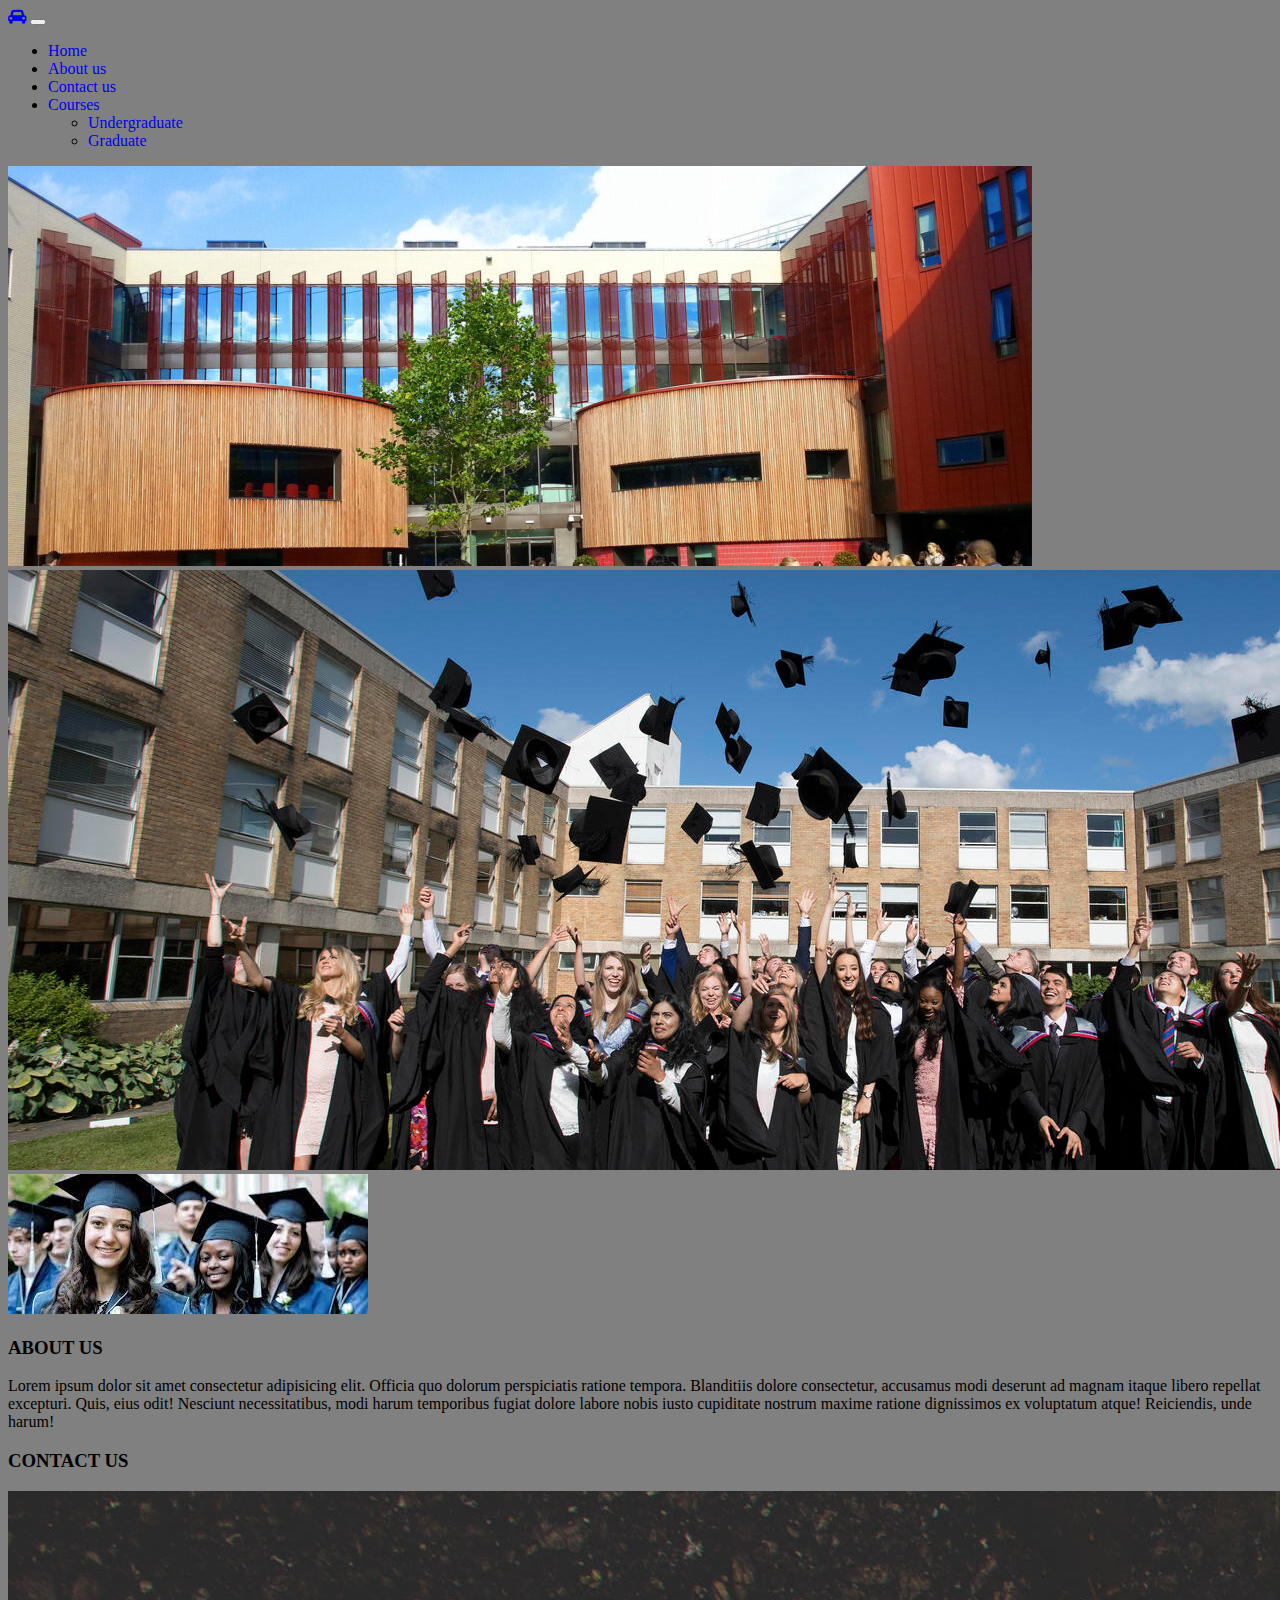
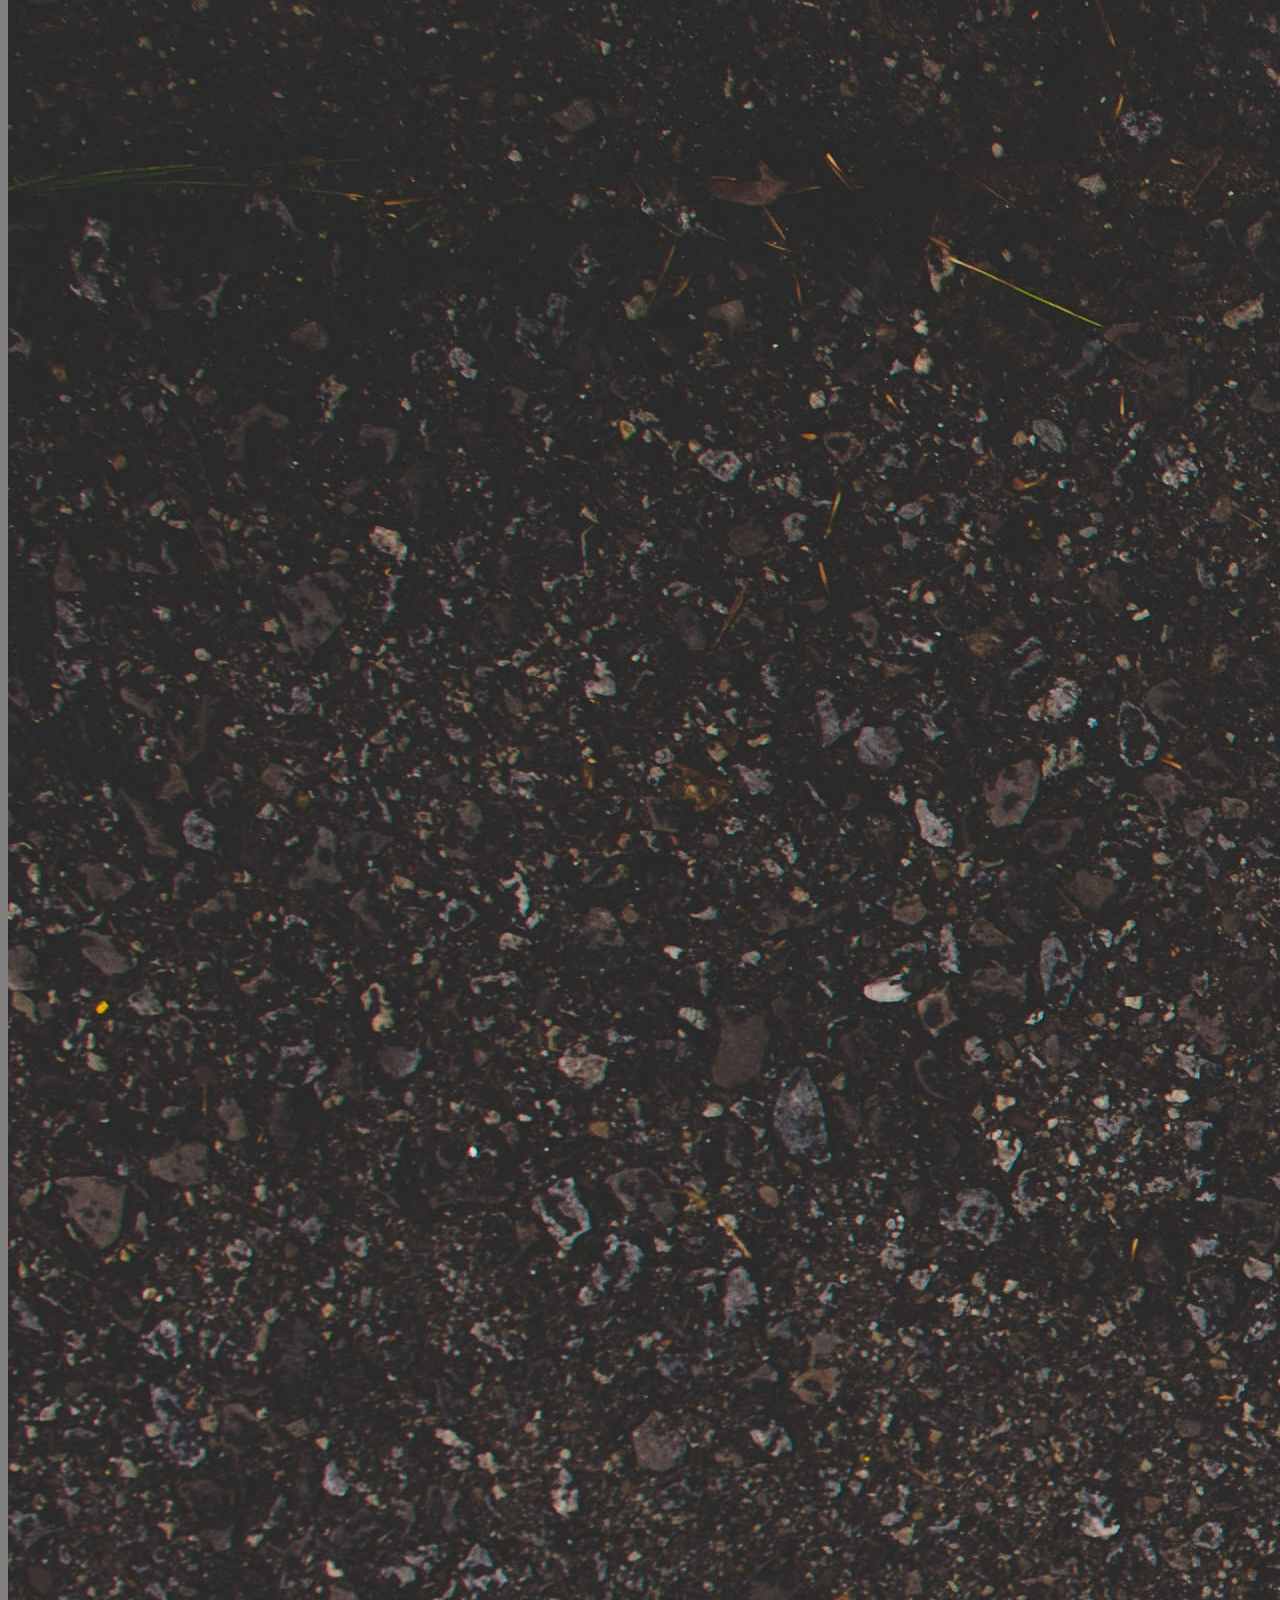
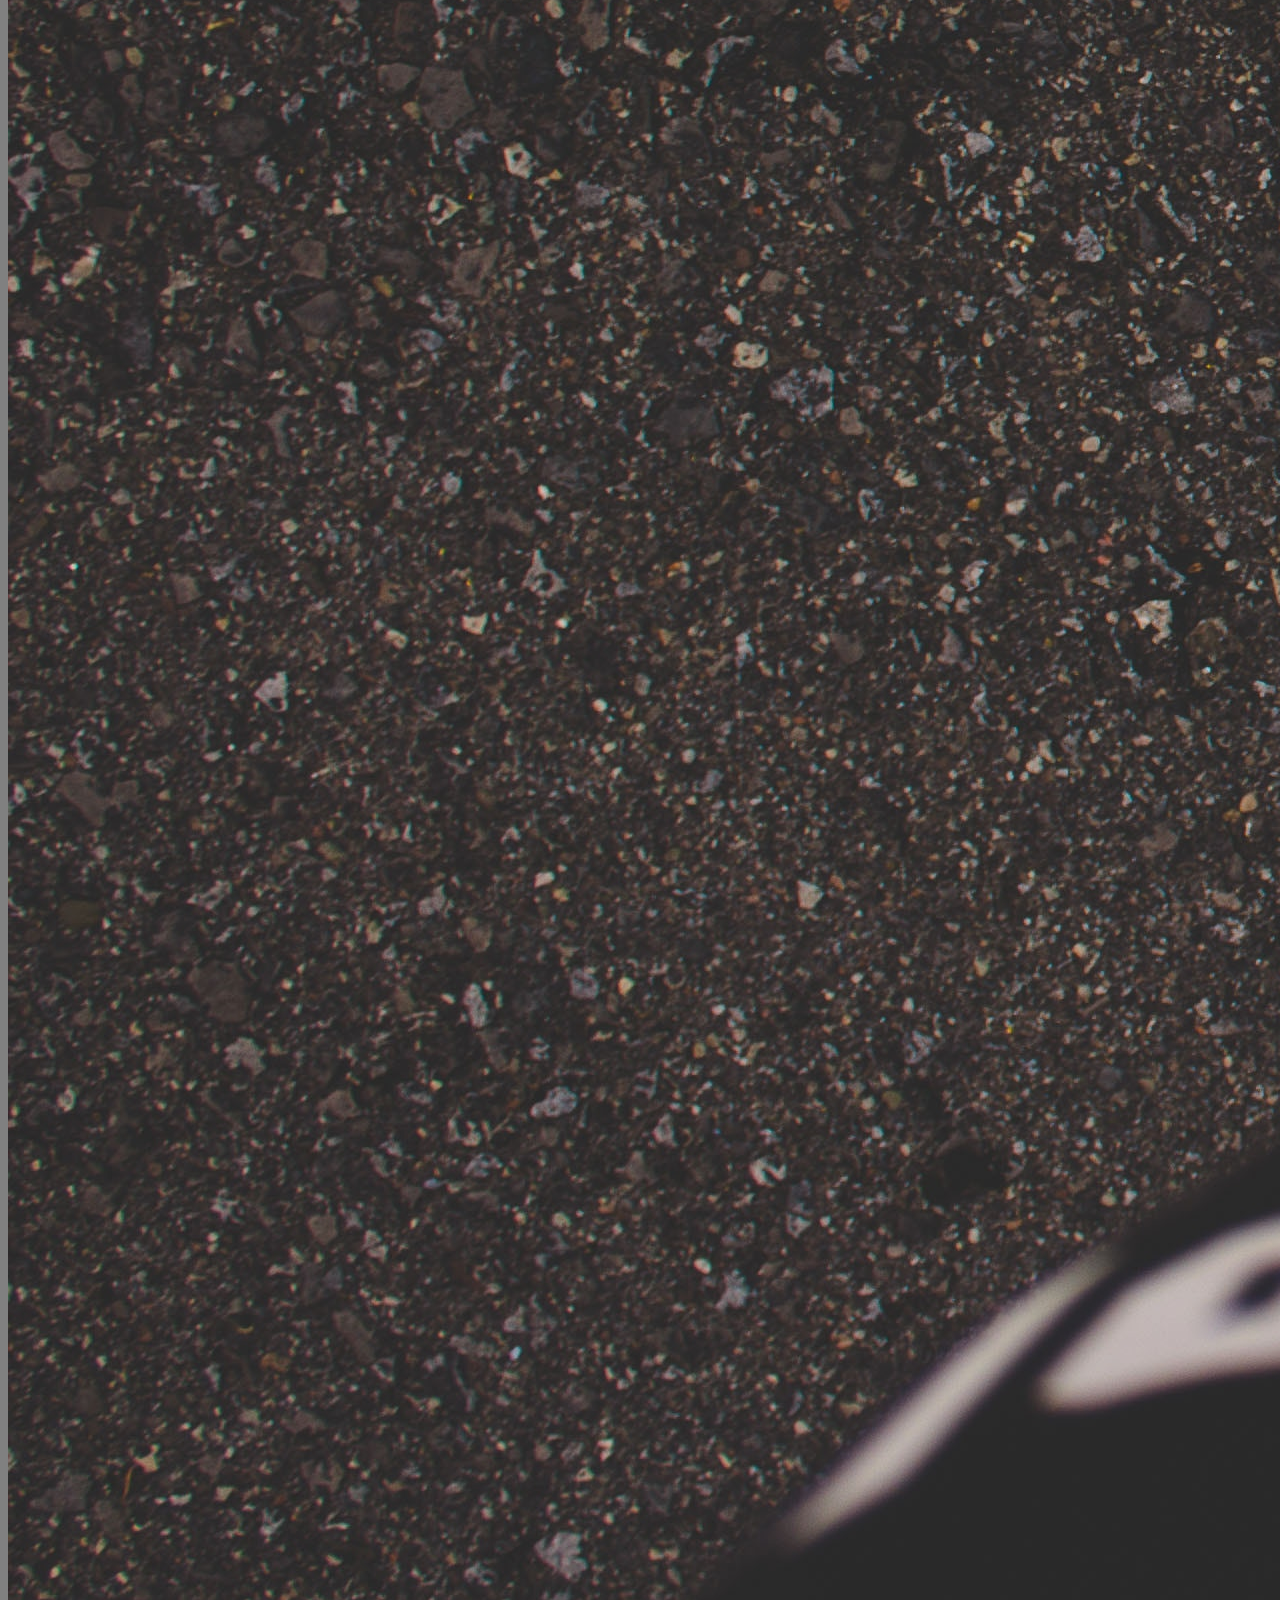
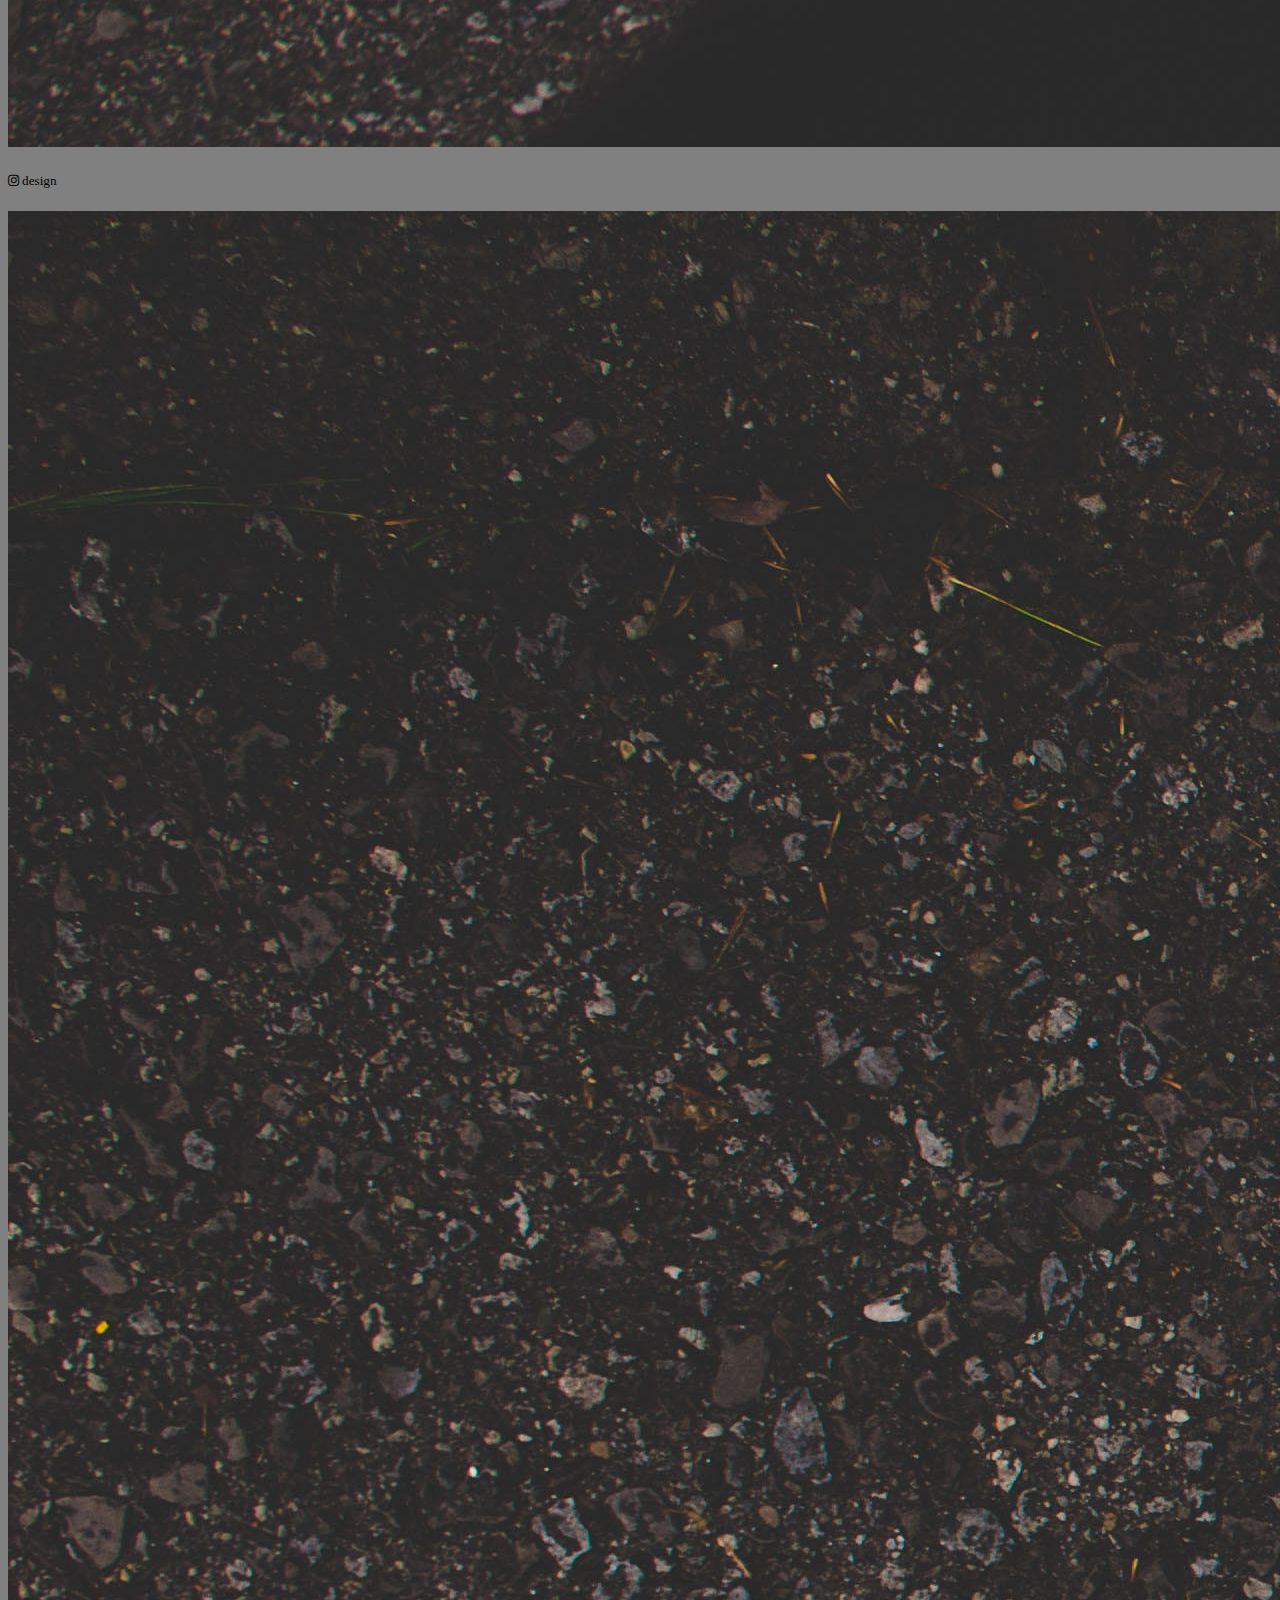
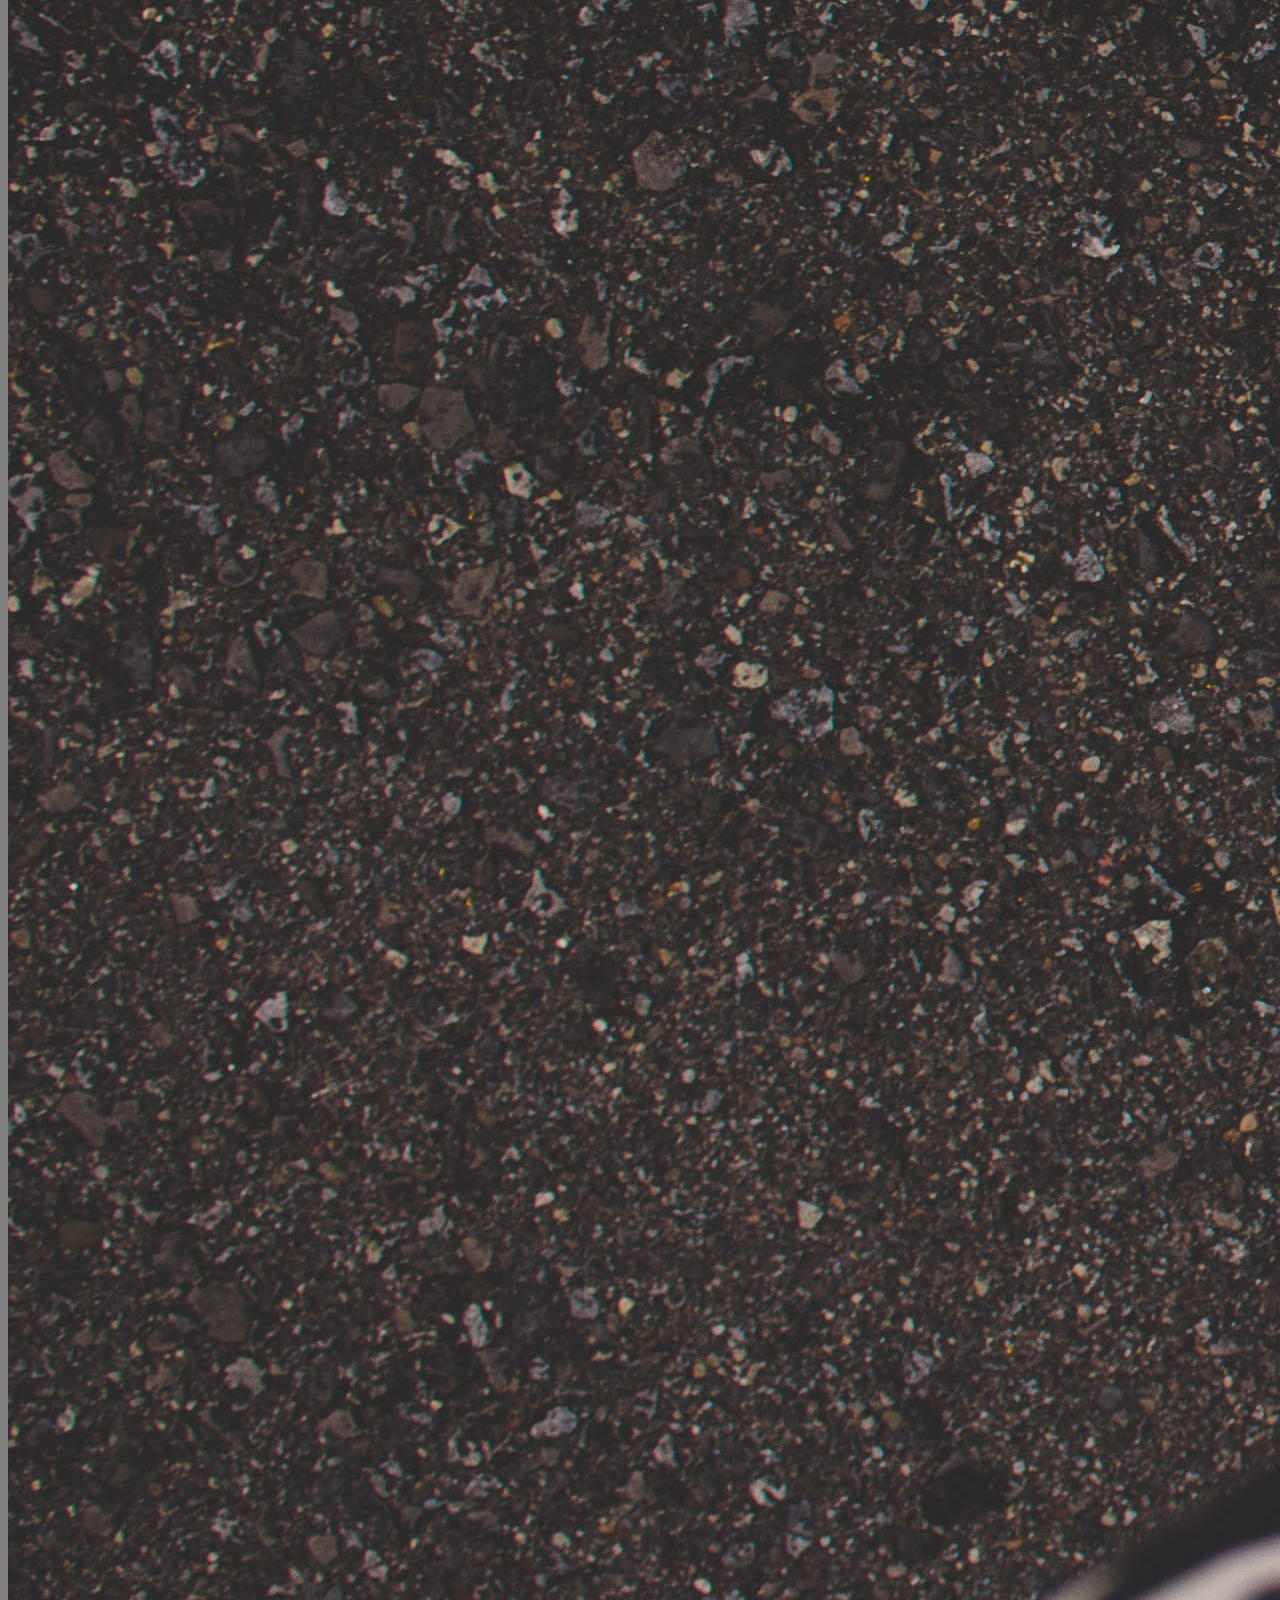
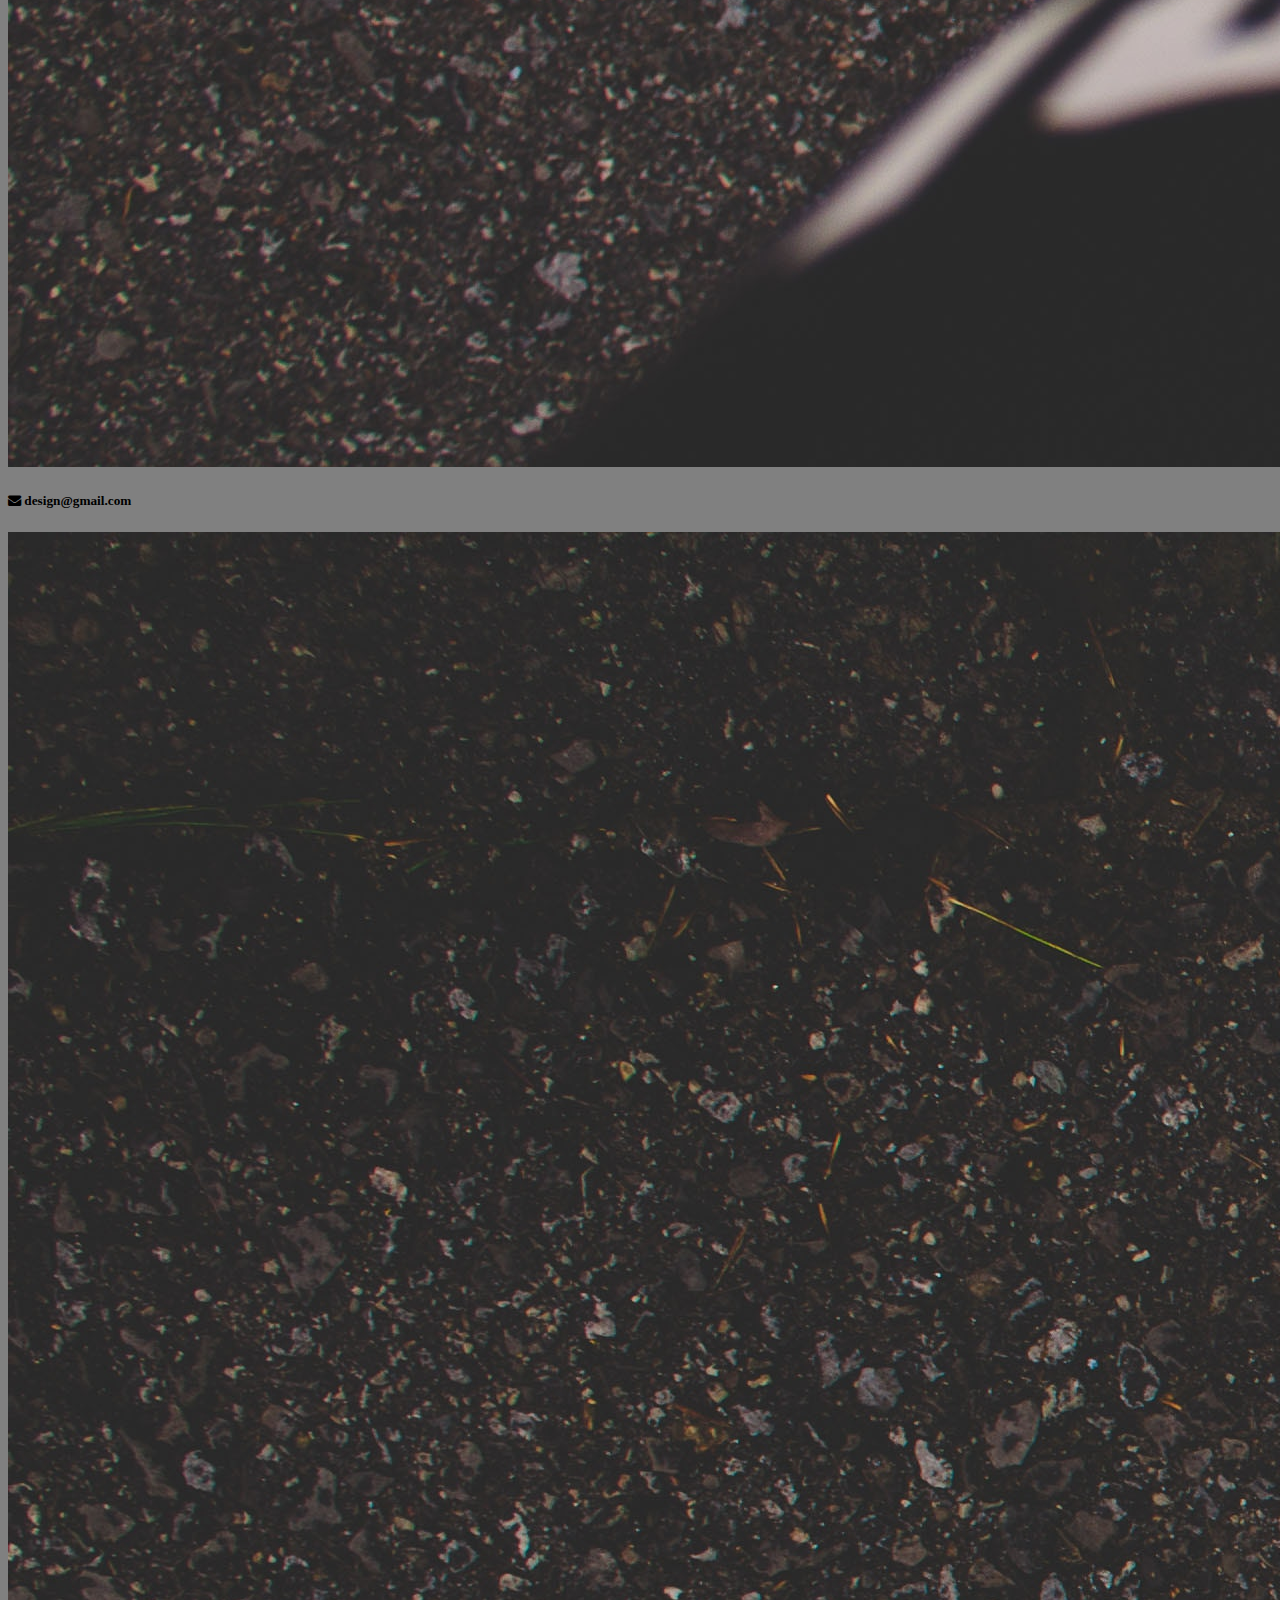
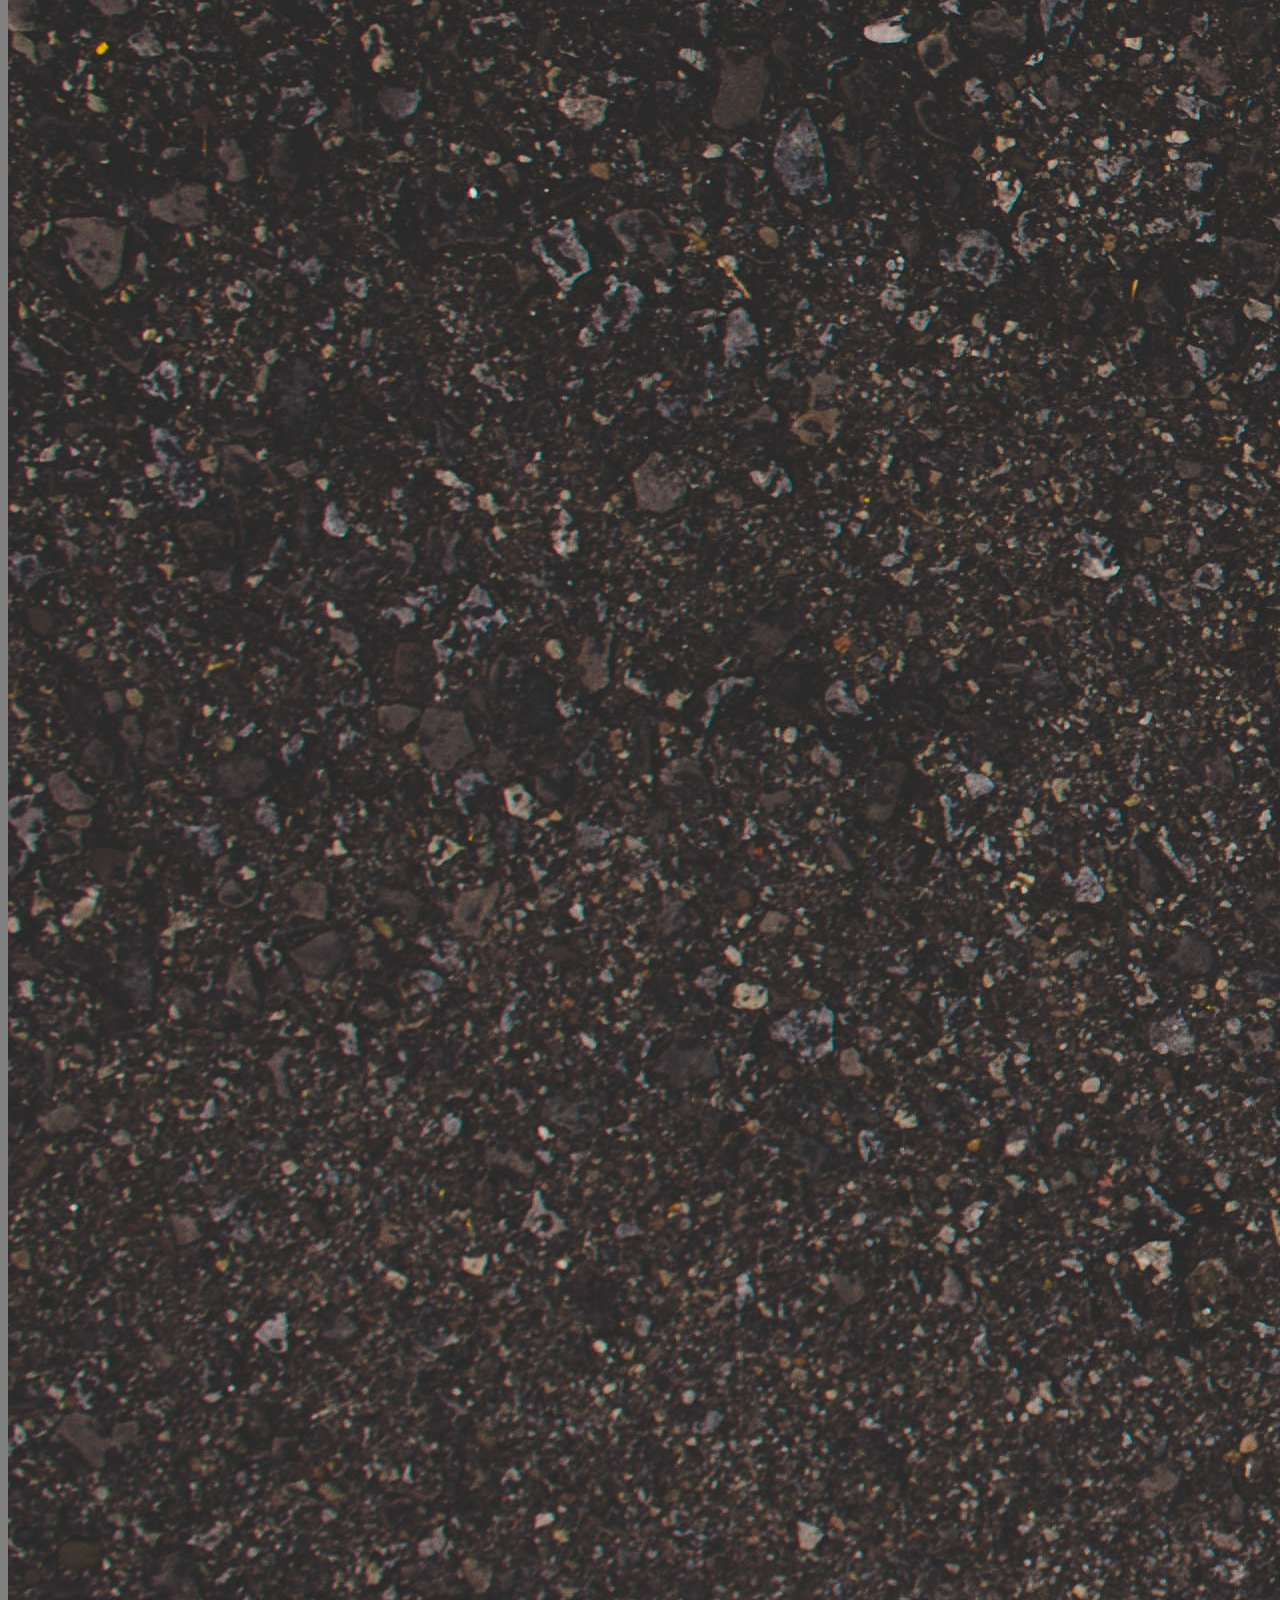
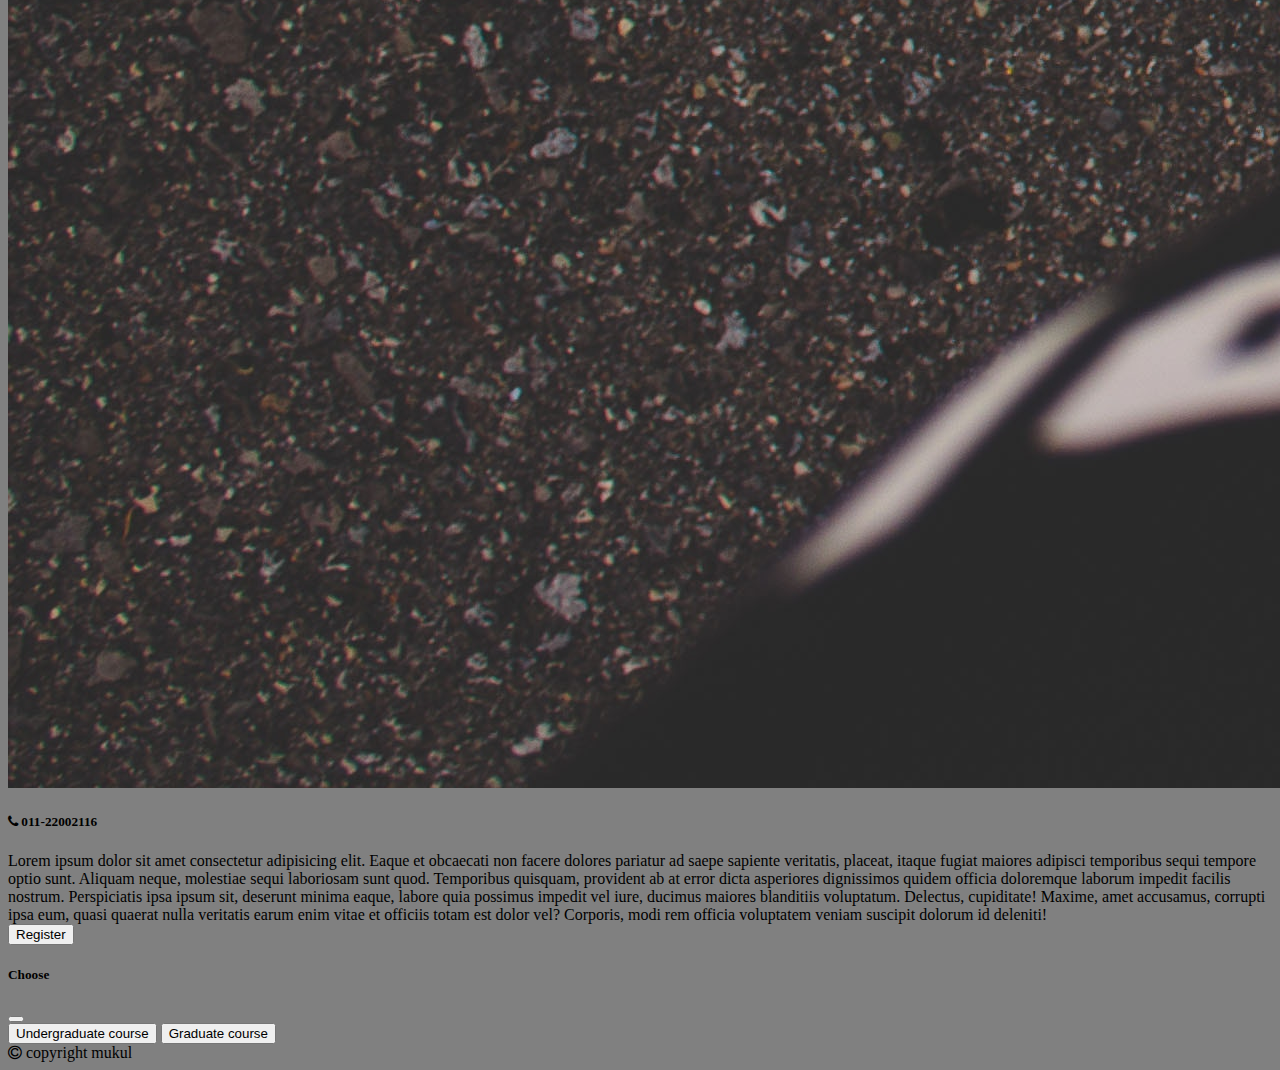
<file: major/index.html>
<!DOCTYPE html>
<html lang="en">
<head>
    <meta charset="UTF-8">
    <meta http-equiv="X-UA-Compatible" content="IE=edge">
    <meta name="viewport" content="width=device-width, initial-scale=1.0">
    <title>Major project</title>
    <link href="https://cdn.jsdelivr.net/npm/bootstrap@5.1.3/dist/css/bootstrap.min.css" rel="stylesheet" integrity="sha384-1BmE4kWBq78iYhFldvKuhfTAU6auU8tT94WrHftjDbrCEXSU1oBoqyl2QvZ6jIW3" crossorigin="anonymous">
    <script src="https://cdn.jsdelivr.net/npm/bootstrap@5.1.3/dist/js/bootstrap.bundle.min.js" integrity="sha384-ka7Sk0Gln4gmtz2MlQnikT1wXgYsOg+OMhuP+IlRH9sENBO0LRn5q+8nbTov4+1p" crossorigin="anonymous"></script>
    <link rel="stylesheet" href="https://cdnjs.cloudflare.com/ajax/libs/font-awesome/4.7.0/css/font-awesome.min.css">
    <link rel="stylesheet" href="https://cdnjs.cloudflare.com/ajax/libs/font-awesome/4.7.0/css/font-awesome.min.css">
    <style>
        .button{
            font-family:Georgia, serif ;
            
        }
        .course-btn{
          color: black;
        }
        a, u {
            text-decoration: none;
            }
        a:hover{
          color: black;
         
        }
    </style>
</head>
<body style="background-color: grey;">
    <div class="row" >

        <div class="container-fluid">
            <div class="row">
                <div class="col-md-12" >
                    <nav class="navbar navbar-expand-lg navbar-dark bg-dark">
                        <div class="container-fluid">
                          <a class="navbar-brand" href="#">
                            <i class="fa fa-car"></i>
                          </a>
                          <button class="navbar-toggler" type="button" data-bs-toggle="collapse" data-bs-target="#navbarSupportedContent" aria-controls="navbarSupportedContent" aria-expanded="false" aria-label="Toggle navigation">
                            <span class="navbar-toggler-icon"></span>
                          </button>
                          <div class="collapse navbar-collapse" id="navbarSupportedContent">
                            <ul class="navbar-nav me-auto mb-2 mb-lg-0">
                              <li class="nav-item">
                                <a class="nav-link active" aria-current="page" href="#">Home</a>
                              </li>
                              <li class="nav-item">
                                <a class="nav-link" href="#about">About us</a>
                              </li>
                              <li class="nav-item">
                                <a class="nav-link" href="#contact">Contact us</a>
                              </li>
                              <li class="nav-item dropdown">
                                <a class="nav-link dropdown-toggle" href="#" id="navbarDropdown" role="button" data-bs-toggle="dropdown" aria-expanded="false">
                                  Courses
                                </a>
                                <ul class="dropdown-menu " aria-labelledby="navbarDropdown">
                                  <li><a class="dropdown-item" href="ug courses.html">Undergraduate</a></li>
                                  <li><a class="dropdown-item" href="g courses.html">Graduate</a></li>
                                  
                                  
                                </ul>
                              </li>              
                            </ul>                          
                          </div>
                        </div>
                      </nav>
                </div>
            </div>
        </div>
    </div>
    
    <div class="row container-fluid mt-3" >
        <div class="col-md-12">
            <div id="carouselExampleSlidesOnly" class="carousel slide" data-bs-ride="carousel">
                <div class="carousel-inner">
                  <div class="carousel-item active">
                    <img src="images/1.jpg" class="d-block w-100" alt="...">
                  </div>
                  <div class="carousel-item">
                    <img src="images/2.jpg" class="d-block w-100" alt="...">
                  </div>
                  <div class="carousel-item">
                    <img src="images/3.jfif" class="d-block w-100" alt="...">
                  </div>
                </div>
              </div>
        </div>
    </div>
    <div class="row container-fluid mt-2">
        <div class="col-md-12 ">
            <h3 class="text-warning text-center" id="about">ABOUT US</h3>
            <p class="text-center">Lorem ipsum dolor sit amet consectetur adipisicing elit. Officia quo dolorum perspiciatis ratione tempora. Blanditiis dolore consectetur, accusamus modi deserunt ad magnam itaque libero repellat excepturi. Quis, eius odit! Nesciunt necessitatibus, modi harum temporibus fugiat dolore labore nobis iusto cupiditate nostrum maxime ratione dignissimos ex voluptatum atque! Reiciendis, unde harum!</p>
        </div>
    </div>
<div class="row">
    <div class="col-md-12">
        <h3 class="text-warning text-center" id="contact">CONTACT US</h3>    
    </div>
</div>
<div class="row container-fluid">
    <div class="col-md-4">
        <div class="card" style="width: 18rem;">
            <img src="images/4.jpg" class="card-img-top" alt="...">
            <div class="card-body">
              <h5 class="card-title text-center"><i class="fa fa-instagram"> design</i></h5>
                            
            </div>
          </div>
    </div>
    <div class="col-md-4">
        <div class="card" style="width: 18rem;">
            <img src="images/4.jpg" class="card-img-top" alt="...">
            <div class="card-body">
              <h5 class="card-title text-center"><i class="fa fa-envelope"></i> design@gmail.com</h5>              
            </div>
          </div>
    </div>
    <div class="col-md-4">
        <div class="card" style="width: 18rem;">
            <img src="images/4.jpg" class="card-img-top" alt="...">
            <div class="card-body">
              <h5 class="card-title text-center"><i class="fa fa-phone"></i> 011-22002116</h5>
              
              
            </div>
          </div>
    </div>
</div>
<div class="row mt-3 container-xl">
    
    <div class="col-md-6 bg-warning p-2"></div>
    <div class="col-md-6 p-2">Lorem ipsum dolor sit amet consectetur adipisicing elit. Eaque et obcaecati non facere dolores pariatur ad saepe sapiente veritatis, placeat, itaque fugiat maiores adipisci temporibus sequi tempore optio sunt. Aliquam neque, molestiae sequi laboriosam sunt quod. Temporibus quisquam, provident ab at error dicta asperiores dignissimos quidem officia doloremque laborum impedit facilis nostrum. Perspiciatis ipsa ipsum sit, deserunt minima eaque, labore quia possimus impedit vel iure, ducimus maiores blanditiis voluptatum. Delectus, cupiditate! Maxime, amet accusamus, corrupti ipsa eum, quasi quaerat nulla veritatis earum enim vitae et officiis totam est dolor vel? Corporis, modi rem officia voluptatem veniam suscipit dolorum id deleniti!</div>
</div>
<div class="row text-center container-xxl mt-3">
    <!--<button class="button btn-warning btn"><a href="services.html" class="text-dark">Register</a></button>-->
    <!-- Button trigger modal -->
<button type="button" class="btn btn-warning" data-bs-toggle="modal" data-bs-target="#staticBackdrop">
  Register
</button>

<!-- Modal -->
<div >
  <div class="modal fade" id="staticBackdrop" data-bs-backdrop="static" data-bs-keyboard="false" tabindex="-1" aria-labelledby="staticBackdropLabel" aria-hidden="true">
    <div class="modal-dialog ">
      <div class="modal-content">
        <div class="modal-header">
          <h5 class="modal-title" id="staticBackdropLabel">Choose</h5>
          <button type="button" class="btn-close" data-bs-dismiss="modal" aria-label="Close"></button>
        </div>
        <div class="modal-body">
          <button type="button" class="btn btn-warning" data-bs-dismiss="modal"><a class="course-btn" href="ug courses.html">Undergraduate course</a></button>
          <button type="button" class="btn btn-warning"><a class="course-btn" href="g courses.html">Graduate course</a></button>
        </div>
        
      </div>
    </div>
  </div>
</div>

<div class="row bg-dark text-light mt-3 container-xxl">
     <div><i class="fa fa-copyright"></i>  copyright mukul</div>
</div>
</body>
</html>
</file>
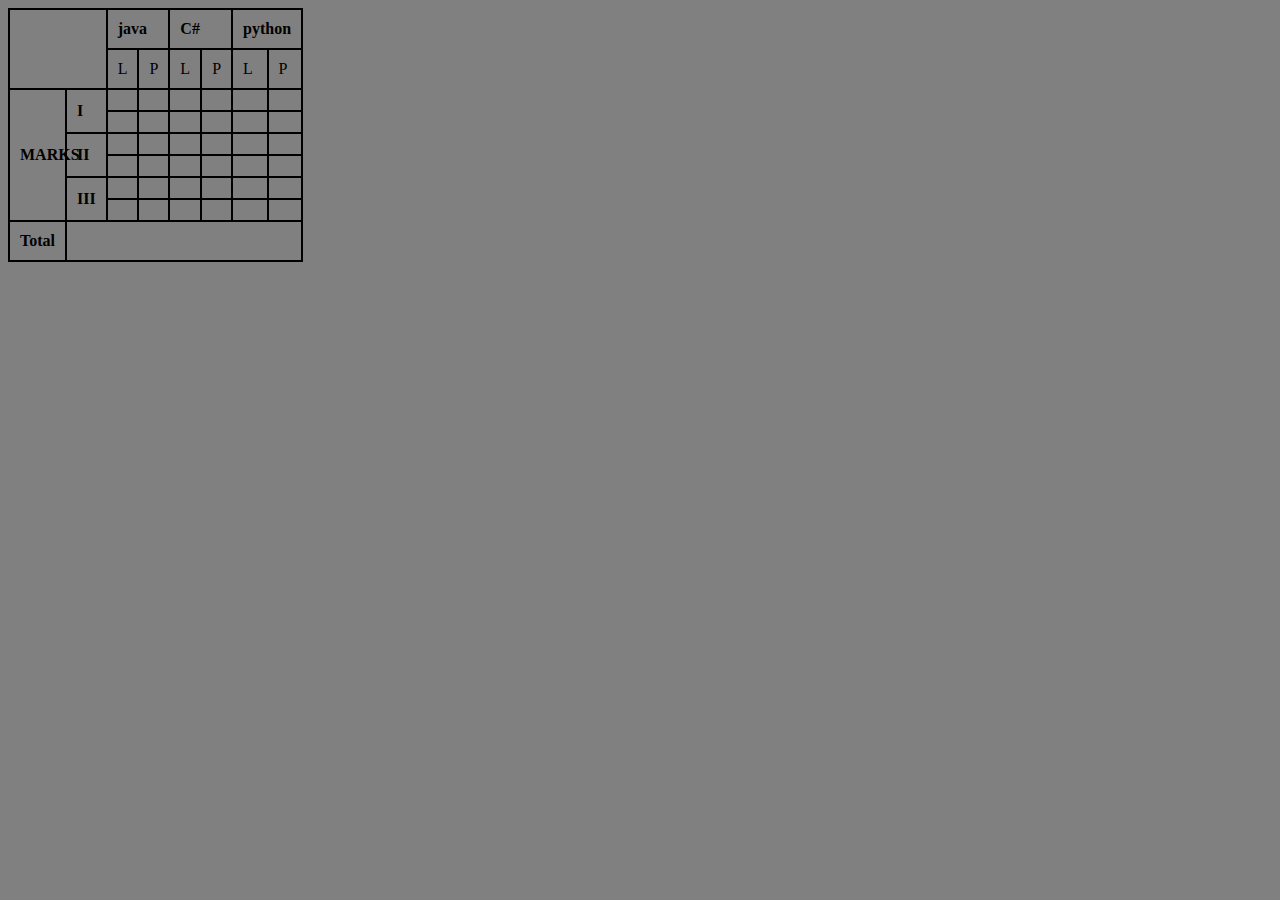
<file: major/pc.html>
<!DOCTYPE html> 
<html lang="en"> 
<head> 
    <meta charset="UTF-8"> 
    <meta http-equiv="X-UA-Compatible" content="IE=edge"> 
    <meta name="viewport" content="width=device-width, initial-scale=1.0">     <title>Table and Form</title> 
    <style>         table, th, td { 
                border: 2px solid black;                 padding: 10px;                 text-align: left; 
                border-collapse: collapse; 
                } 
                body{
                    background-color: grey;
                }
    </style> 
</head> 
<body> 
    <table style="width:100%, border: 1px solid black "> 
 
        <tr> 
        <th colspan="2" rowspan="2"></th> 
          <th colspan="2">java</th> 
          <th colspan="2">C#</th> 
          <th colspan="2" >python</th> 
        </tr> 
        <tr> 
             
            <td>L</td> 
            <td>P</td> 
            <td>L</td> 
            <td>P</td> 
            <td>L</td> 
            <td>P</td> 
        </tr>         <tr> 
            <th rowspan="7"style="width:17px;text-align:center"><div style="word-wrap: breakword;width:11px">MARKS</div></th> 
        </tr> 
        <tr> 
          <th rowspan="2">I</th> 
 
          <td> </td> 
          <td></td> 
          <td></td> 
          <td></td> 
          <td></td> 
 
          <td></td> 
        </tr> 
        <tr> 
            <td> </td> 
            <td></td> 
            <td></td> 
            <td></td> 
            <td></td> 
            <td></td> 
        </tr> 
        <tr> 
          <th rowspan="2">II</th> 
          <td></td> 
          <td></td> 
          <td></td> 
          <td></td> 
          <td></td> 
          <td></td> 
        </tr> 
        <tr> 
            <td> </td> 
            <td></td> 
            <td></td> 
            <td></td> 
            <td></td> 
            <td></td> 
        </tr> 
        <tr> 
            <th rowspan="2">III</th> 
            <td></td> 
          <td></td> 
          <td></td> 
          <td></td> 
          <td></td> 
          <td></td> 
        </tr> 
        <tr> 
            <td> </td> 
            <td></td> 
            <td></td> 
            <td></td> 
            <td></td> 
            <td></td> 
        </tr> 
        <tr> 
            <th>Total</th> 
        </tr> 
      </table> 
</body> 
</html>
</file>
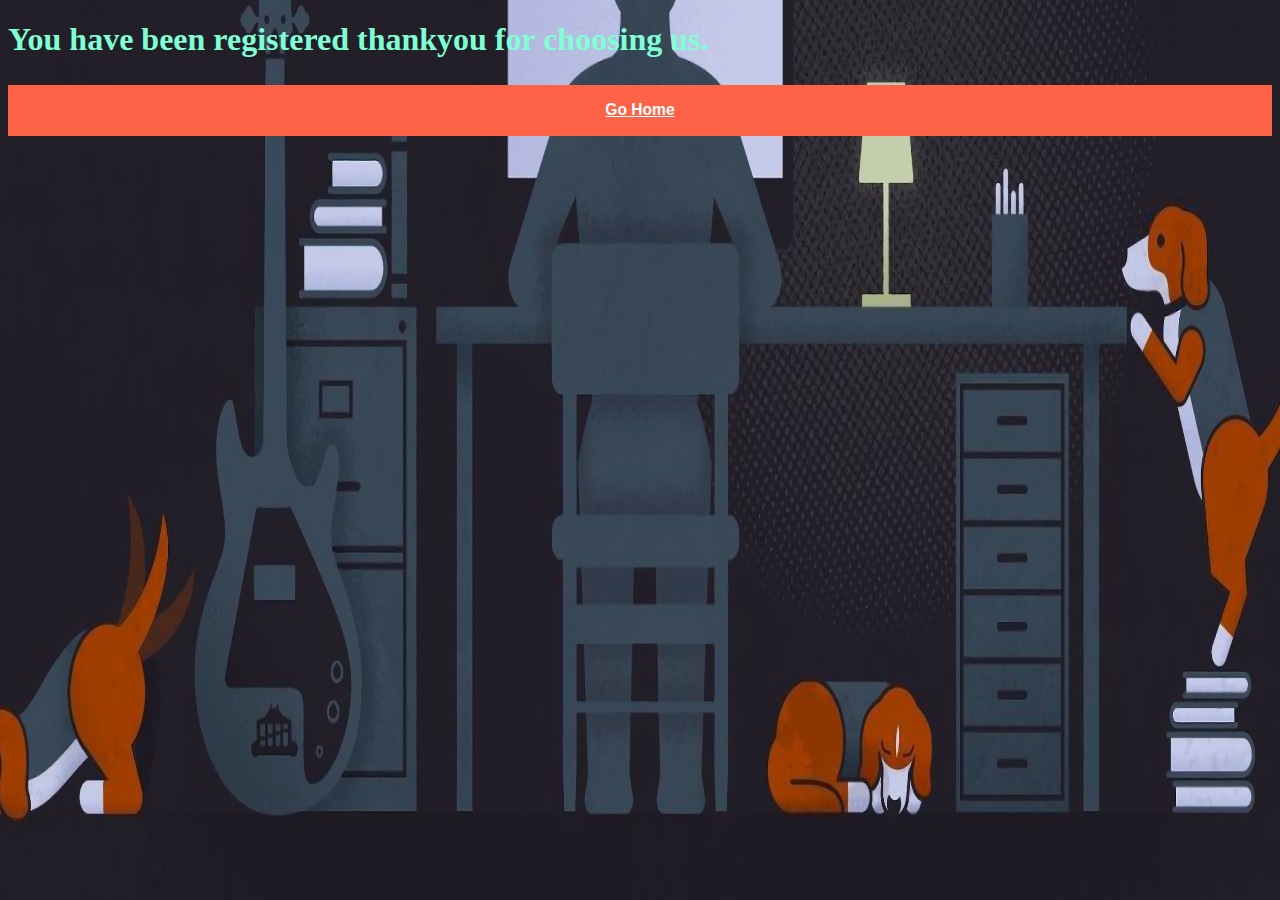
<file: Website/Done.html>
<!DOCTYPE html>
<html lang="en">
<head>
    <meta charset="UTF-8">
    <meta http-equiv="X-UA-Compatible" content="IE=edge">
    <meta name="viewport" content="width=device-width, initial-scale=1.0">
    <title>Thank You</title>
    <style>
         body{
            background-color: grey;
            background-image: url(images/done2.jpg);
            background-position: center;
            background-size: 1950px 2000px;
            background-repeat: no-repeat;
            

            
        }
        button{
            width: 100%;
            margin-top: 5px;
            color: tomato;
            background-color: tomato;
            border-width: 0cm;
        }
        a{
            color: white;
        }
        h1{
            color: aquamarine;
        }

    </style>
</head>
<body>
    <h1>You have been registered thankyou for choosing us.</h1>
    <button><a href="home.html"><h3>Go Home</h3></a></button>
</body>
</html>
</file>
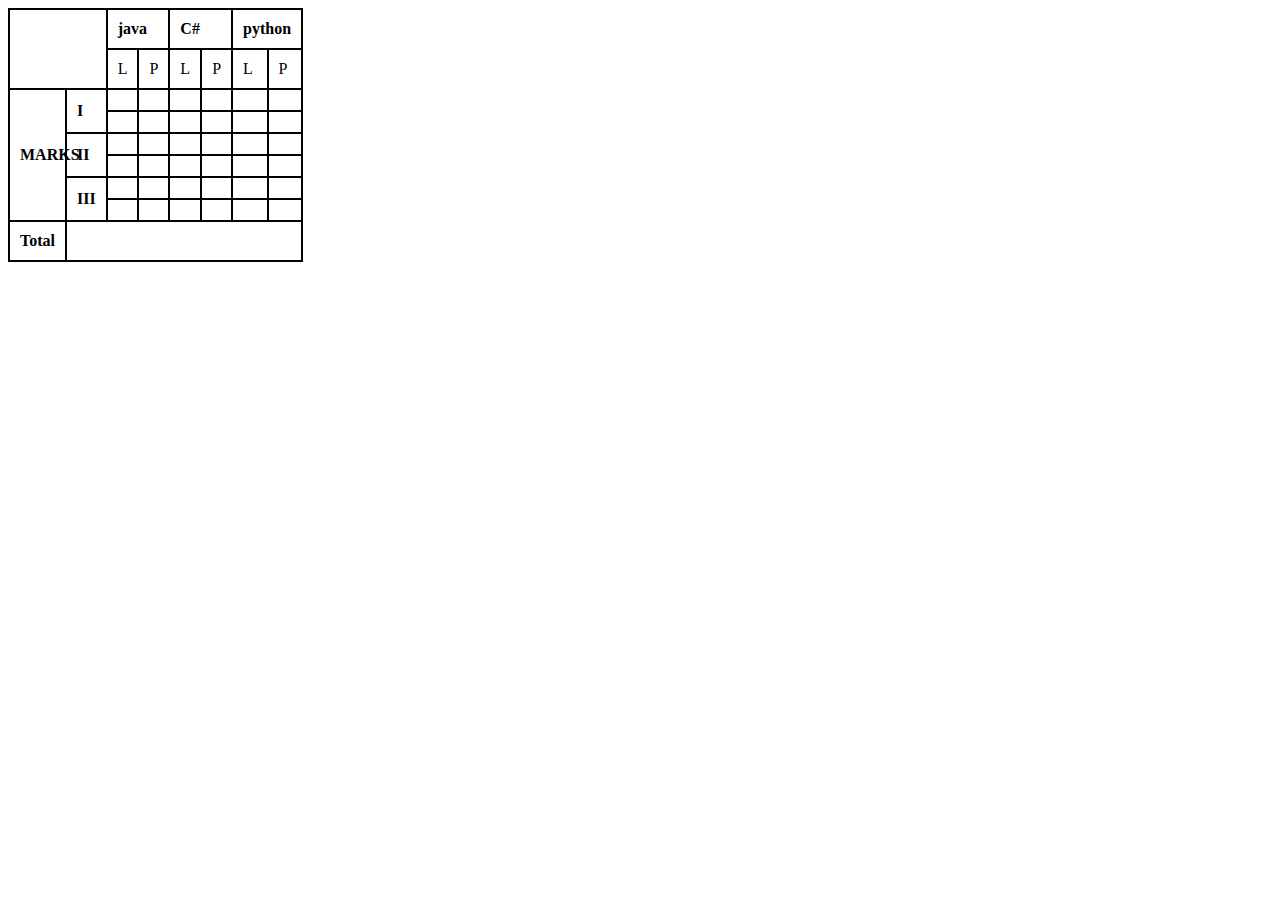
<file: Website/form.html>
<!DOCTYPE html> 
<html lang="en"> 
<head> 
    <meta charset="UTF-8"> 
    <meta http-equiv="X-UA-Compatible" content="IE=edge"> 
    <meta name="viewport" content="width=device-width, initial-scale=1.0">     <title>Table and Form</title> 
    <style>         table, th, td { 
                border: 2px solid black;                 padding: 10px;                 text-align: left; 
                border-collapse: collapse; 
                } 
 
    </style> 
</head> 
<body> 
    <table style="width:100%, border: 1px solid black "> 
 
        <tr> 
        <th colspan="2" rowspan="2"></th> 
          <th colspan="2">java</th> 
          <th colspan="2">C#</th> 
          <th colspan="2" >python</th> 
        </tr> 
        <tr> 
             
            <td>L</td> 
            <td>P</td> 
            <td>L</td> 
            <td>P</td> 
            <td>L</td> 
            <td>P</td> 
        </tr>         <tr> 
            <th rowspan="7"style="width:17px;text-align:center"><div style="word-wrap: breakword;width:11px">MARKS</div></th> 
        </tr> 
        <tr> 
          <th rowspan="2">I</th> 
 
          <td> </td> 
          <td></td> 
          <td></td> 
          <td></td> 
          <td></td> 
 
          <td></td> 
        </tr> 
        <tr> 
            <td> </td> 
            <td></td> 
            <td></td> 
            <td></td> 
            <td></td> 
            <td></td> 
        </tr> 
        <tr> 
          <th rowspan="2">II</th> 
          <td></td> 
          <td></td> 
          <td></td> 
          <td></td> 
          <td></td> 
          <td></td> 
        </tr> 
        <tr> 
            <td> </td> 
            <td></td> 
            <td></td> 
            <td></td> 
            <td></td> 
            <td></td> 
        </tr> 
        <tr> 
            <th rowspan="2">III</th> 
            <td></td> 
          <td></td> 
          <td></td> 
          <td></td> 
          <td></td> 
          <td></td> 
        </tr> 
        <tr> 
            <td> </td> 
            <td></td> 
            <td></td> 
            <td></td> 
            <td></td> 
            <td></td> 
        </tr> 
        <tr> 
            <th>Total</th> 
        </tr> 
      </table> 
</body> 
</html>
</file>
